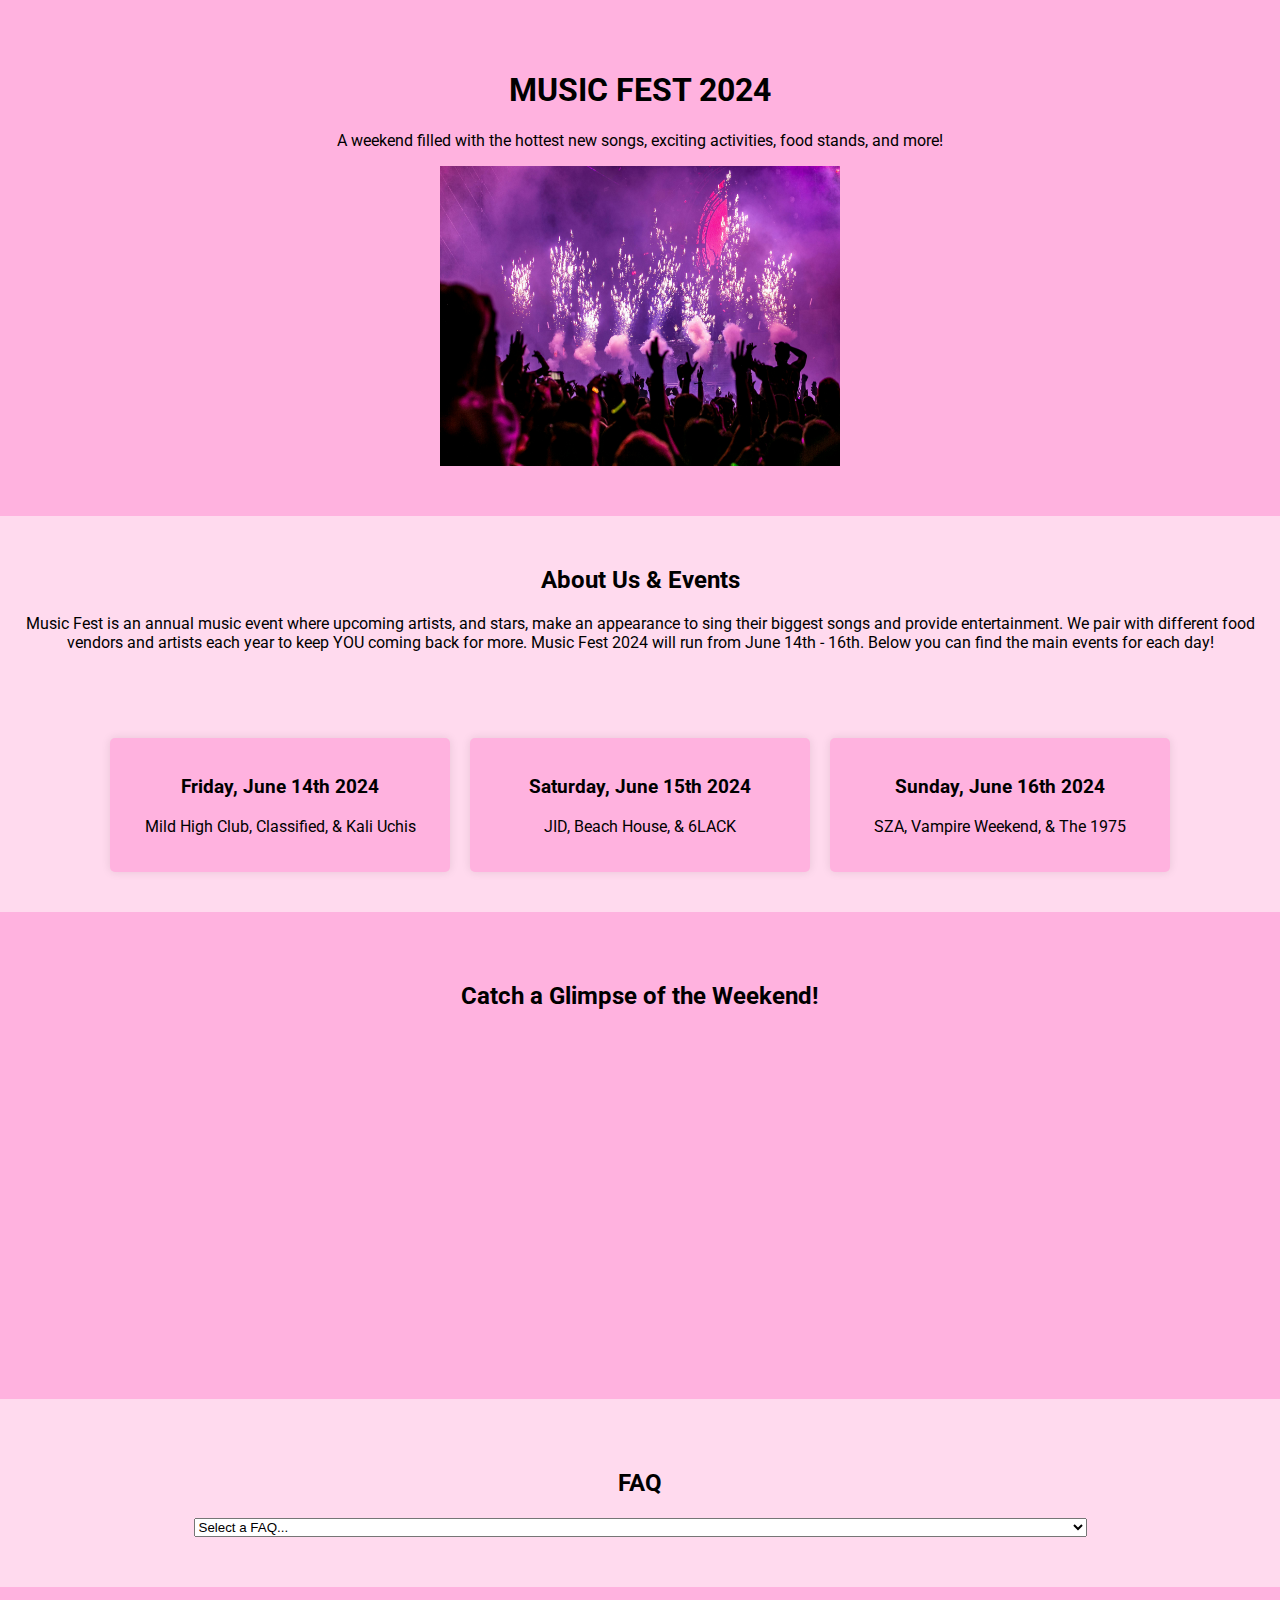
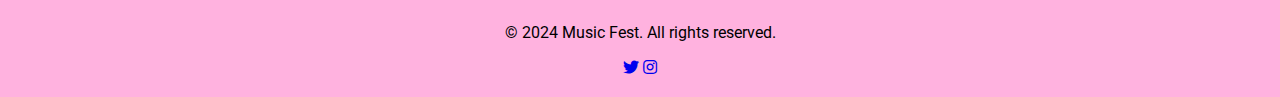
<file: index.html>
<!DOCTYPE html>
<html lang="en">

<head>
    <meta charset="UTF-8">
    <meta name="viewport" content="width=device-width, initial-scale=1.0">
    <link href="https://fonts.googleapis.com/css2?family=Roboto:wght@400;700&display=swap" rel="stylesheet">
    <link rel="stylesheet" href="https://cdnjs.cloudflare.com/ajax/libs/font-awesome/5.15.4/css/all.min.css">
    <link rel="stylesheet" href="main.css">
    <title>Olivia's Responsive Design</title>
</head>

<body>

<div class="hero-banner">
    <h1>MUSIC FEST 2024</h1>
    <p>A weekend filled with the hottest new songs, exciting activities, food stands, and more!</p>
    <img src="Images/Party.jpeg" alt="Silhouette image of people partying with a purple background" style="display: block; margin: auto;" width="400" height="300"> 
</div>


<div class="content-section">
    <h2>About Us & Events</h2>
    <p>Music Fest is an annual music event where upcoming artists, and stars, make an appearance to sing their biggest songs and provide entertainment. We pair with different food vendors and artists each year to keep YOU coming back for more. Music Fest 2024 will run from June 14th - 16th. Below you can find the main events for each day!</p>
</div>


<div class="card-section">
    <div class="card">
        <h3>Friday, June 14th 2024</h3>
        <p>Mild High Club, Classified, & Kali Uchis</p>
    </div>

    <div class="card">
        <h3>Saturday, June 15th 2024</h3>
        <p>JID, Beach House, & 6LACK</p>
    </div>

    <div class="card">
        <h3>Sunday, June 16th 2024</h3>
        <p>SZA, Vampire Weekend, & The 1975</p>
    </div>
</div>


<div class="video-section">
    <h2> Catch a Glimpse of the Weekend!</h2>
    <iframe width="560" height="315" src="https://www.youtube.com/embed/PGvCTDLWmqw?si=404CHVuhYTZjD0lE" frameborder="0" allowfullscreen></iframe>
</div>


<div class="accordion-section">
    <h2>FAQ</h2>
    <select class="accordion" onchange="showAnswer(this)">
        <option selected disabled>Select a FAQ...</option>
        <option value="1">What if it rains? If it rains we will provide tents to cover the crowds. We do not provide umbrellas or rain jackets so be sure to bring your own.</option>
        <option value="2">What if an artist doesn't show up? We have not ever had this issue but if an artist were to no-show we would refund you for that portion of the event.</option>
    </select>
</div>


<footer class="footer">
    <p>&copy; 2024 Music Fest. All rights reserved.</p>
    <div class="social-icons">
        <a href="#"><i class="fab fa-twitter"></i></a>
        <a href="#"><i class="fab fa-instagram"></i></a>
    </div>
</footer>  

</body>
</html>
</file>
<file: main.css>
body {
    font-family: 'Roboto', sans-serif;
    margin: 0;
    padding: 0;
}
.hero-banner {
    background-color: #ffb2df;
    text-align: center;
    padding: 50px 0;
}
.content-section {
    background-color: #ffdaee;
    padding: 30px 20px;
    text-align: center;
}
.card-section {
    background-color: #ffdaee;
    display: flex;
    justify-content: center;
    align-items: center;
    flex-wrap: wrap;
    padding: 30px 0;
}
.card {
    background-color: #ffb2df;
    border-radius: 5px;
    box-shadow: 0 0 10px rgba(0, 0, 0, 0.1);
    padding: 20px;
    margin: 10px;
    width: 300px;
    text-align: center;
}
.video-section {
    background-color: #ffb2df;
    padding: 50px 0;
    text-align: center;
}
.accordion-section {
    background-color: #ffdaee;
    padding: 50px 0;
    text-align: center;
}
.footer {
    background-color: #ffb2df;
    color: #000000;
    padding: 20px 0;
    text-align: center;
}
</file>
